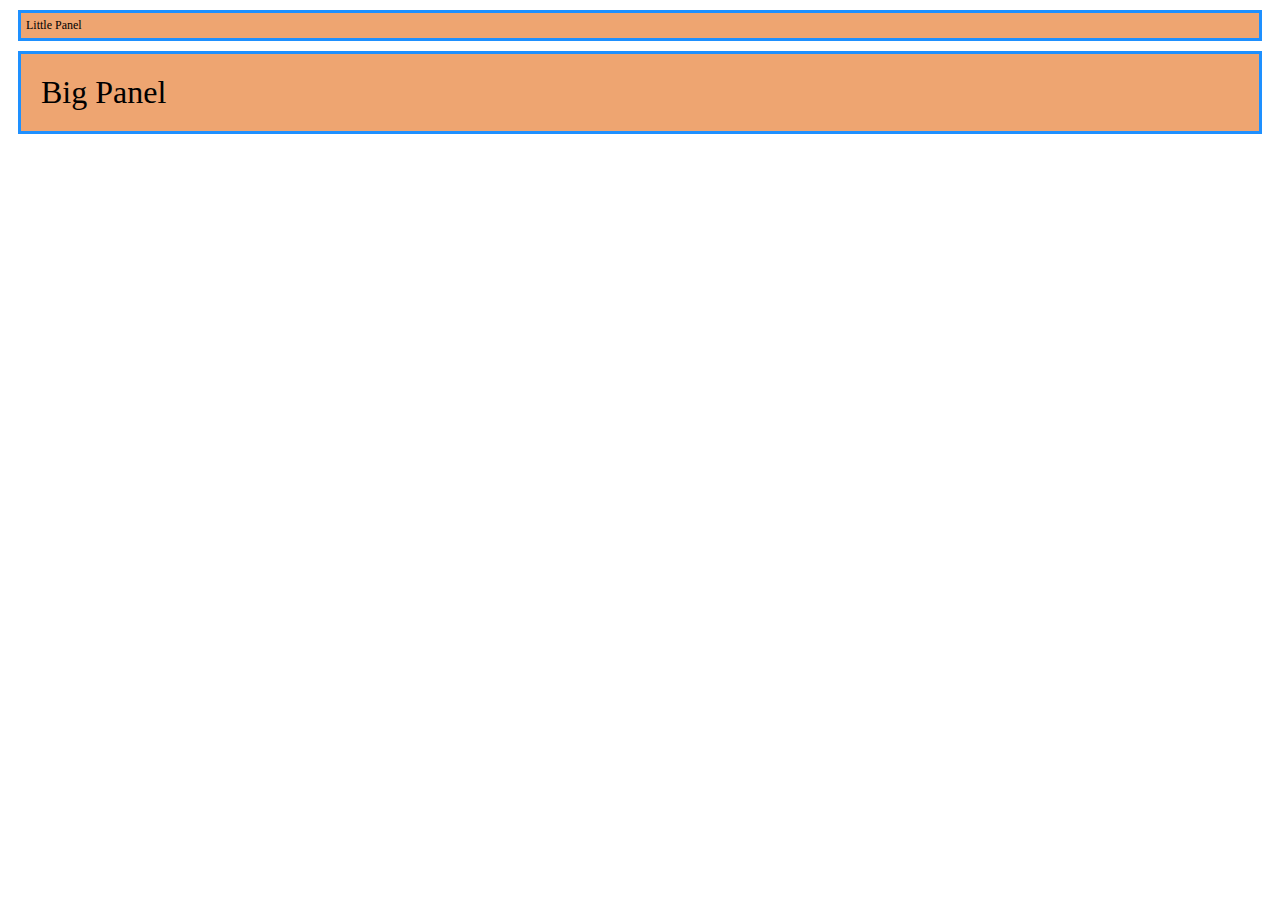
<file: WebContent/index4.html>
<!DOCTYPE html>
<html lang="en">
<head>
	<meta charset="UTF-8">
	<title>Profile - SCSS</title>
	<link rel="stylesheet" type="text/css" href="css/main4.css">
</head>
<body>
	<div class="little-panel">Little Panel</div>
	<div class="big-panel">Big Panel</div>
</body>
</html>
</file>
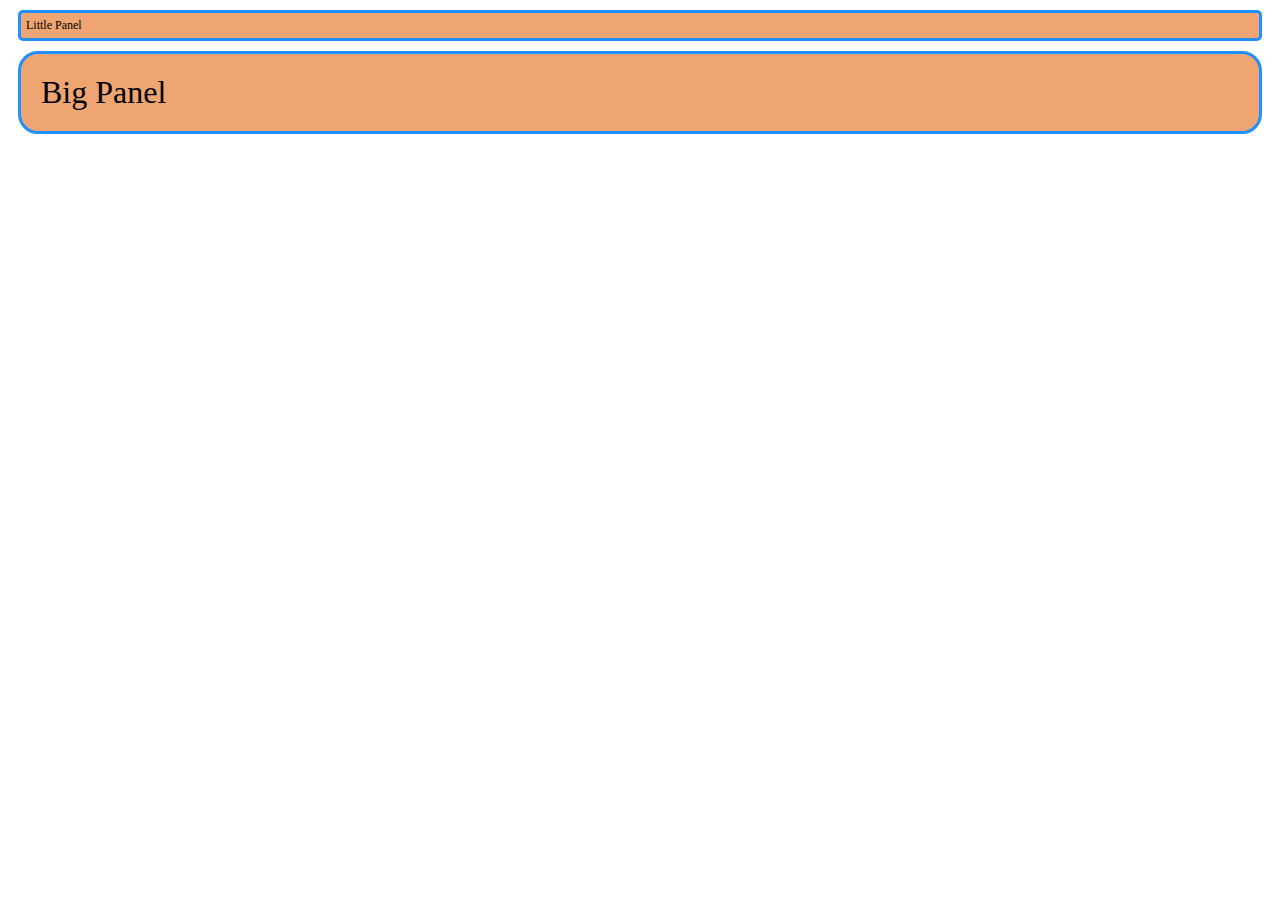
<file: WebContent/index5.html>
<!DOCTYPE html>
<html lang="en">
<head>
	<meta charset="UTF-8">
	<title>Profile - SCSS</title>
	<link rel="stylesheet" type="text/css" href="css/main5.css">
</head>
<body>
	<div class="little-panel">Little Panel</div>
	<div class="big-panel">Big Panel</div>
</body>
</html>
</file>
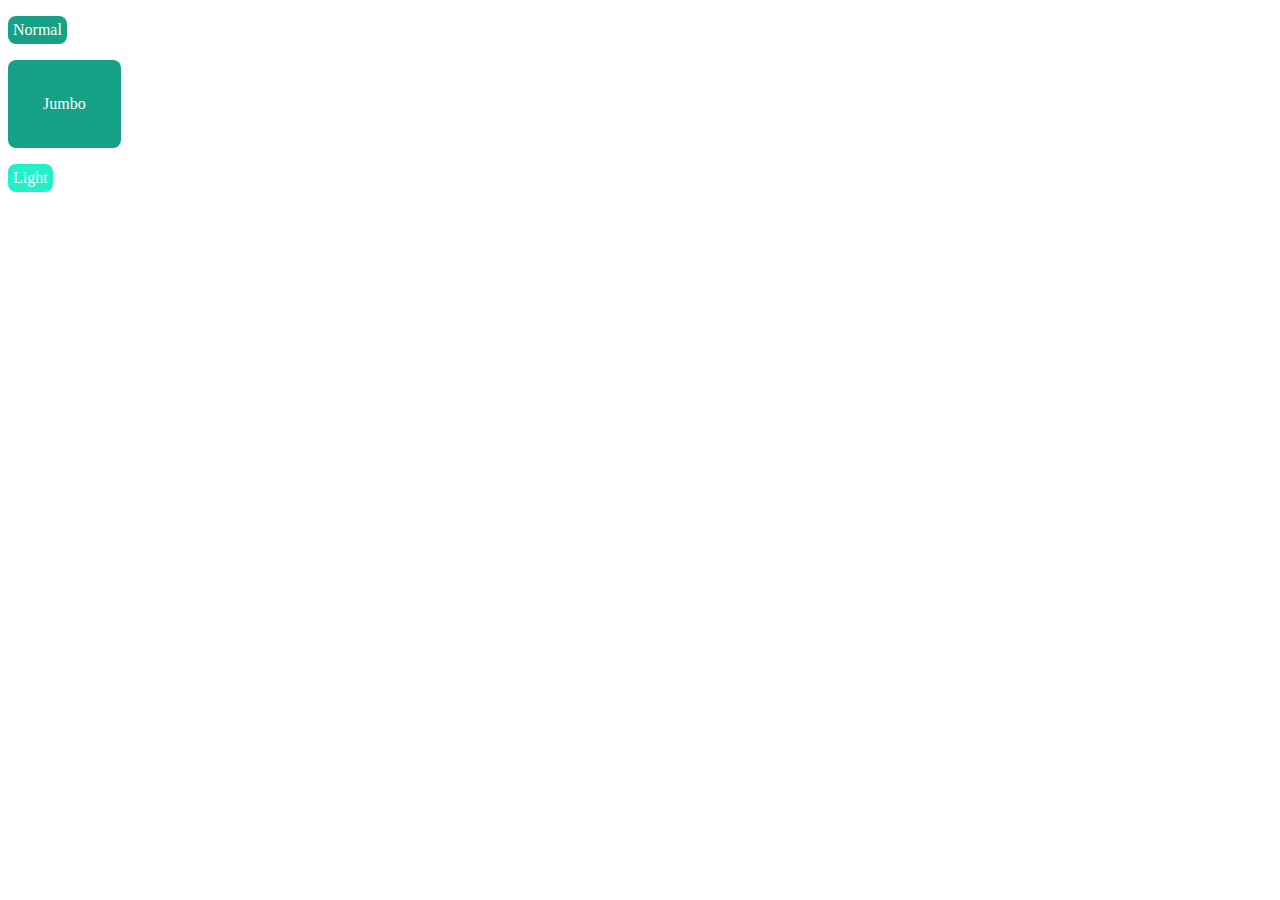
<file: WebContent/index6.html>
<!DOCTYPE html>
<html lang="en">
<head>
	<meta charset="UTF-8">
	<title>Profile - SCSS</title>
	<link rel="stylesheet" type="text/css" href="css/main6.css">
</head>
<body>
	<p><a href="#" class="button">Normal</a>
	<p><a href="#" class="jumbo-button">Jumbo</a>
	<p><a href="#" class="light-button">Light</a>
</body>
</html>
</file>
<file: WebContent/css/main4.css>
.panel, .big-panel, .little-panel {
  border: 3px solid dodgerblue;
  background: #eea571;
  margin: 10px;
}

.little-panel {
  font-size: 12px;
  padding: 5px;
}

.big-panel {
  font-size: 32px;
  padding: 20px;
}

/*# sourceMappingURL=main4.css.map */
</file>
<file: WebContent/css/main5.css>
.panel, .big-panel, .little-panel {
  border: 3px solid dodgerblue;
  background: #eea571;
  margin: 10px;
}

.little-panel {
  -webkit-border-radius: 5px;
  -moz-border-radius: 5px;
  -ms-border-radius: 5px;
  -border-radius: 5px;
  font-size: 12px;
  padding: 5px;
}

.big-panel {
  -webkit-border-radius: 20px;
  -moz-border-radius: 20px;
  -ms-border-radius: 20px;
  -border-radius: 20px;
  font-size: 32px;
  padding: 20px;
}

/*# sourceMappingURL=main5.css.map */
</file>
<file: WebContent/css/main6.css>
.button, .jumbo-button, .light-button {
  background: #16a085;
  border-radius: 8px;
  color: #fff;
  display: inline-block;
  padding: 5px;
  text-decoration: none;
}
.jumbo-button {
  padding: 35px;
}
.light-button {
  background: #21f0c8;
}
</file>
